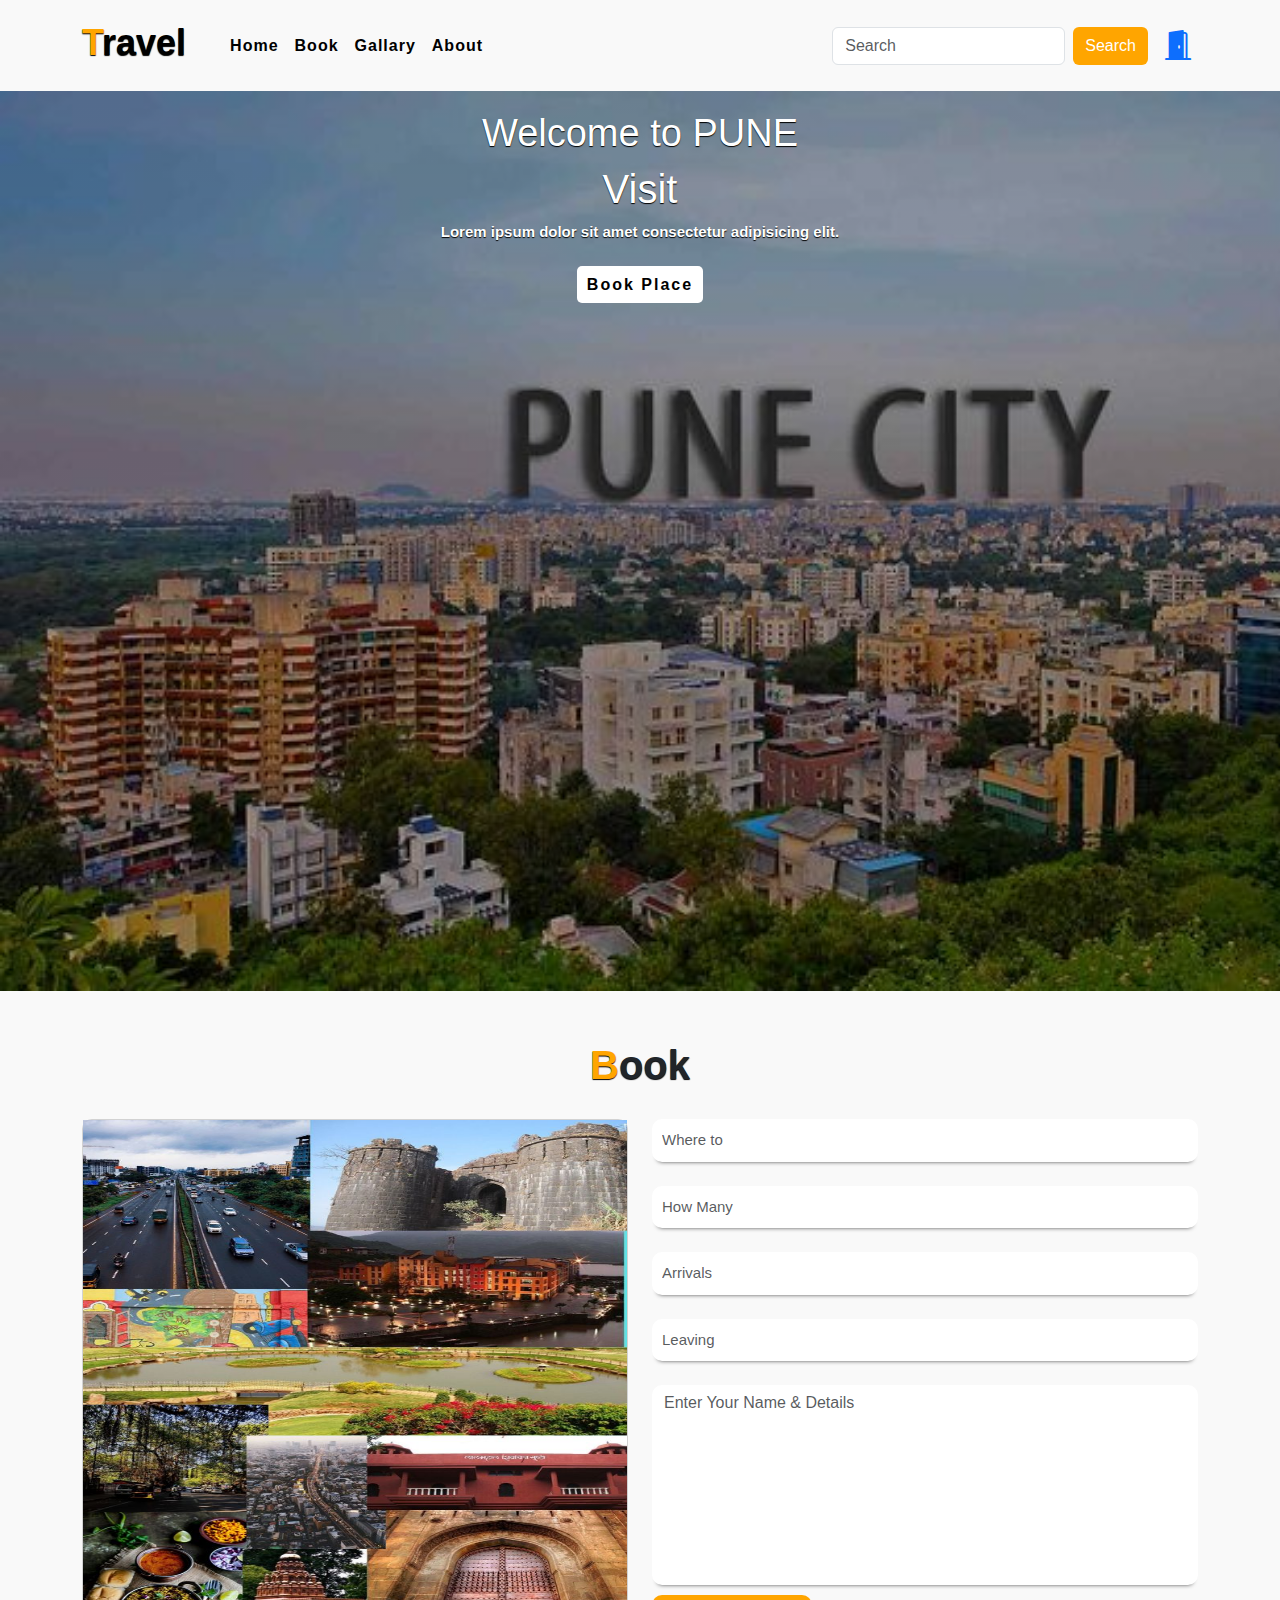
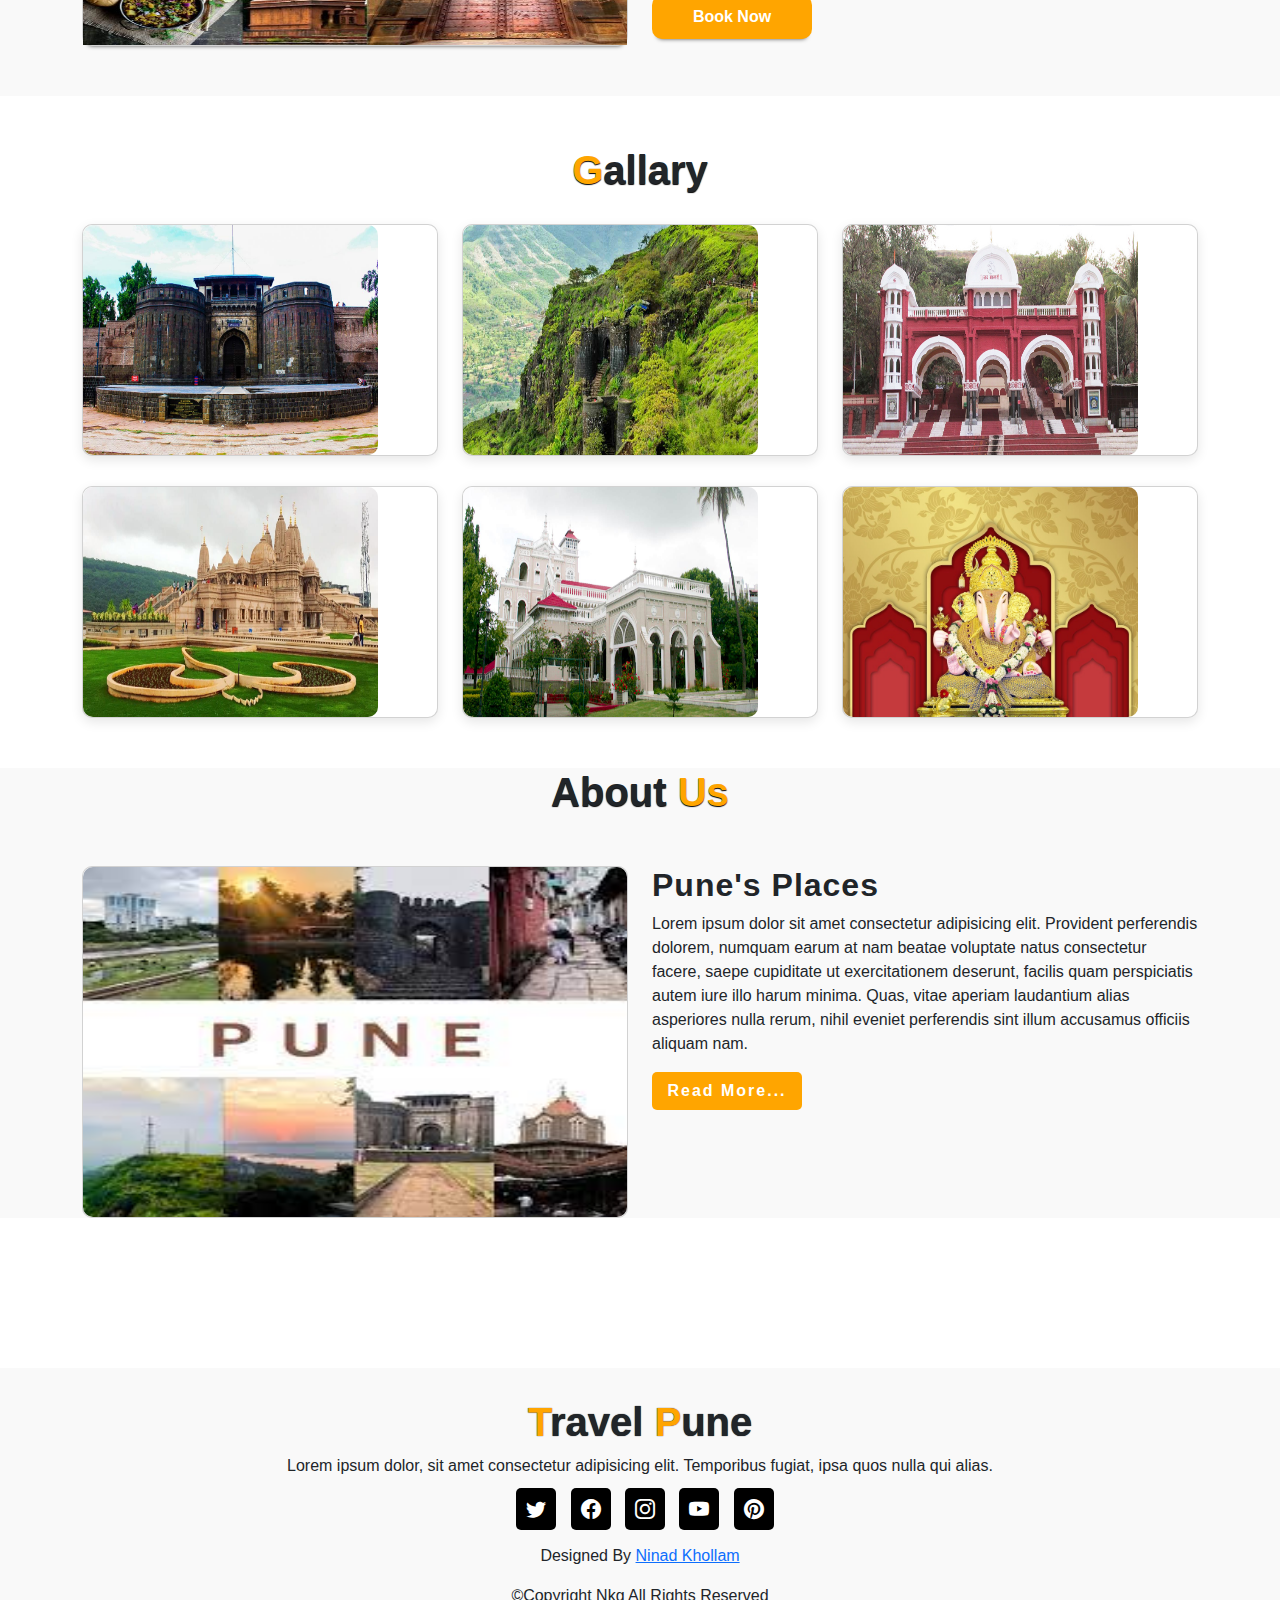
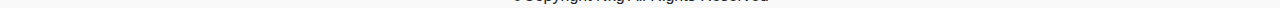
<file: index.html>
<!DOCTYPE html>
<html lang="en">

<head>
  <meta charset="UTF-8">
  <meta name="viewport" content="width=device-width, initial-scale=1.0">
  <title>Travel Pune</title>
  <link rel="stylesheet" href="./index.css">
  <!-- Bootstrap CSS -->
  <link href="https://cdn.jsdelivr.net/npm/bootstrap@5.3.0-alpha1/dist/css/bootstrap.min.css" rel="stylesheet">
  <link rel="stylesheet" href="https://cdn.jsdelivr.net/npm/bootstrap-icons@1.11.3/font/bootstrap-icons.min.css">

  <!-- Google fonts -->
  <link rel="preconnect" href="https://fonts.googleapis.com">
  <link rel="preconnect" href="https://fonts.gstatic.com" crossorigin>
  <link href="https://fonts.googleapis.com/css2?family=Roboto:wght@500&display=swap" rel="stylesheet">
  <!-- Google fonts -->

  <!-- Bootstrap JS and dependencies -->
  <script src="https://cdn.jsdelivr.net/npm/@popperjs/core@2.11.6/dist/umd/popper.min.js"></script>
  <script src="https://cdn.jsdelivr.net/npm/bootstrap@5.3.0-alpha1/dist/js/bootstrap.min.js"></script>
</head>

<body>
  <nav class="navbar navbar-expand-lg" id="navbar">
    <div class="container">
      <a class="navbar-brand" href="index.html" id="logo"><span>T</span>ravel</a>
      <button class="navbar-toggler" type="button" data-bs-toggle="collapse" data-bs-target="#mynavbar">
        <span><i class="bi bi-list"></i></span>
      </button>
      <div class="collapse navbar-collapse" id="mynavbar">
        <ul class="navbar-nav me-auto">
          <li class="nav-item">
            <a class="nav-link" href="index.html">Home</a>
          </li>
          <li class="nav-item">
            <a class="nav-link" href="#book">Book</a>
          </li>
          <li class="nav-item">
            <a class="nav-link" href="#gallary">Gallary</a>
          </li>
          <li class="nav-item">
            <a class="nav-link" href="#about">About</a>
          </li>
        </ul>
        <form class="d-flex">
          <input class="form-control me-2" type="text" placeholder="Search">
          <button class="btn btn-primary" type="button">Search</button>
        </form>
        <div class="login">
          <a href="login.html">
            <i class="bi bi-door-open-fill"></i>
          </a>
        </div>
      </div>
    </div>
  </nav>
  <!-- navbar Ends -->


  <!-- Home Section start -->

  <div class="home">
    <div class="content">
      <h5>Welcome to PUNE</h5>
      <h1>Visit <span class="changecontent"></span></h1>
      <p>Lorem ipsum dolor sit amet consectetur adipisicing elit.</p>
      <a href="#book">Book Place</a>
    </div>
  </div>

  <!-- Home Section End -->


  <!-- Section book start -->

  <section class="book" id="book">
    <div class="container">

      <div class="main-text">
        <h1><span>B</span>ook</h1>
      </div>

      <div class="row">
        <div class="col-md-6 py-md-0">
          <div class="card">
            <img src="./images/places in pune.jpg" height="525px" alt="">
          </div>
        </div>

        <div class="col-md-6 py-3 py-md-0">
          <form action="#">

            <input type="text" class="form-control" placeholder="Where to" required><br>
            <input type="text" class="form-control" placeholder="How Many" required><br>
            <input type="text" class="form-control" placeholder="Arrivals" required><br>
            <input type="text" class="form-control" placeholder="Leaving" required><br>
            <textarea class="form-control" name="text" rows="5" placeholder="Enter Your Name & Details"></textarea>
            <input type="submit" value="Book Now" class="submit" required>

          </form>
        </div>
      </div>
    </div>
  </section>
  <!-- section Book end -->


  <!-- Section Gallary Start -->
  <section class="gallary" id="gallary">
    <div class="container">

      <div class="main-text">
        <h1><span>G</span>allary</h1>
      </div>

      <div class="row" style="margin-top: 30px;">
        <div class="col-md-4 py-3 py-md-0">
          <div class="card">
            <a href="./Shanivar_Wada.html">
            <img src="./images/shanivar wada.jpg" alt="" height="230px" width="295px">
            </a>
          </div>
        </div>
        <div class="col-md-4 py-3 py-md-0">
          <div class="card">
            <a href="./sinhagad.html">
            <img src="./images/sinhgad.jpg" alt="" height="230px" width="295px">
          </a>
          </div>
        </div>
        <div class="col-md-4 py-3 py-md-0">
          <div class="card">
            <a href="./Chaturshringi Temple.html">
            <img src="./images/chaturshringi-temple.jpg" alt="" height="230px" width="295px">
          </a>
          </div>
        </div>
      </div>


      <div class="row" style="margin-top: 30px;">
        <div class="col-md-4 py-3 py-md-0">
          <div class="card">
          <a href="./swaminarayan.html">
            <img src="./images/Swaminarayan_Temple.jpg" alt="" height="230px" width="295px">
          </a>
          </div>
        </div>
        <div class="col-md-4 py-3 py-md-0">
          <div class="card">
            <a href="./agakhanpalace.html">
            <img src="./images/aga-khan-palace.jpg" alt="" height="230px" width="295px">
          </a>
          </div>
        </div>
        <div class="col-md-4 py-3 py-md-0">
          <div class="card">
            <a href="./dagdushet.html">
            <img src="./images/Wallpaper-2.jpg" alt="" height="230px" width="295px">
          </a>
          </div>
        </div>
      </div>

    </div>
  </section>
  <!-- Section Gallary End -->



  <!-- About Start -->
  <section class="about" id="about">
    <div class="container">

      <div class="main-text">
        <h1>About <span>Us</span></h1>
      </div>

      <div class="row" style="margin-top: 50px;">

        <div class="col-md-6 py-3 py-md-0">
          <div class="card">
            <img src="./images/places in pune.jpeg" height="350px" alt="">
          </div>
        </div>

        <div class="col-md-6 py-3 py-md-0">
          <h2>Pune's Places</h2>
          <p>Lorem ipsum dolor sit amet consectetur adipisicing elit. Provident perferendis dolorem, numquam earum at
            nam beatae voluptate natus consectetur facere, saepe cupiditate ut exercitationem deserunt, facilis quam
            perspiciatis autem iure illo harum minima. Quas, vitae aperiam laudantium alias asperiores nulla rerum,
            nihil eveniet perferendis sint illum accusamus officiis aliquam nam.</p>
          <button id="about-btn">Read More...</button>
        </div>

      </div>

    </div>
  </section>
  <!-- About End -->



  <!-- Footer Start -->
  <footer class="footer" id="footer">
    <h1><span>T</span>ravel <span>P</span>une</h1>
    <p>Lorem ipsum dolor, sit amet consectetur adipisicing elit. Temporibus fugiat, ipsa quos nulla qui alias.</p>
    <div class="social-links">
      <i class="bi bi-twitter"></i>
      <i class="bi bi-facebook"></i>
      <i class="bi bi-instagram"></i>
      <i class="bi bi-youtube"></i>
      <i class="bi bi-pinterest"></i>
    </div>
    <div class="credit">
      <p>Designed By <a href="#">Ninad Khollam</a></p>
    </div>
    <div class="copyright">
      <p>&copy;Copyright Nkg All Rights Reserved</p>
    </div>
  </footer>
  <!-- Footer End -->


  


</body>

</html>
</file>
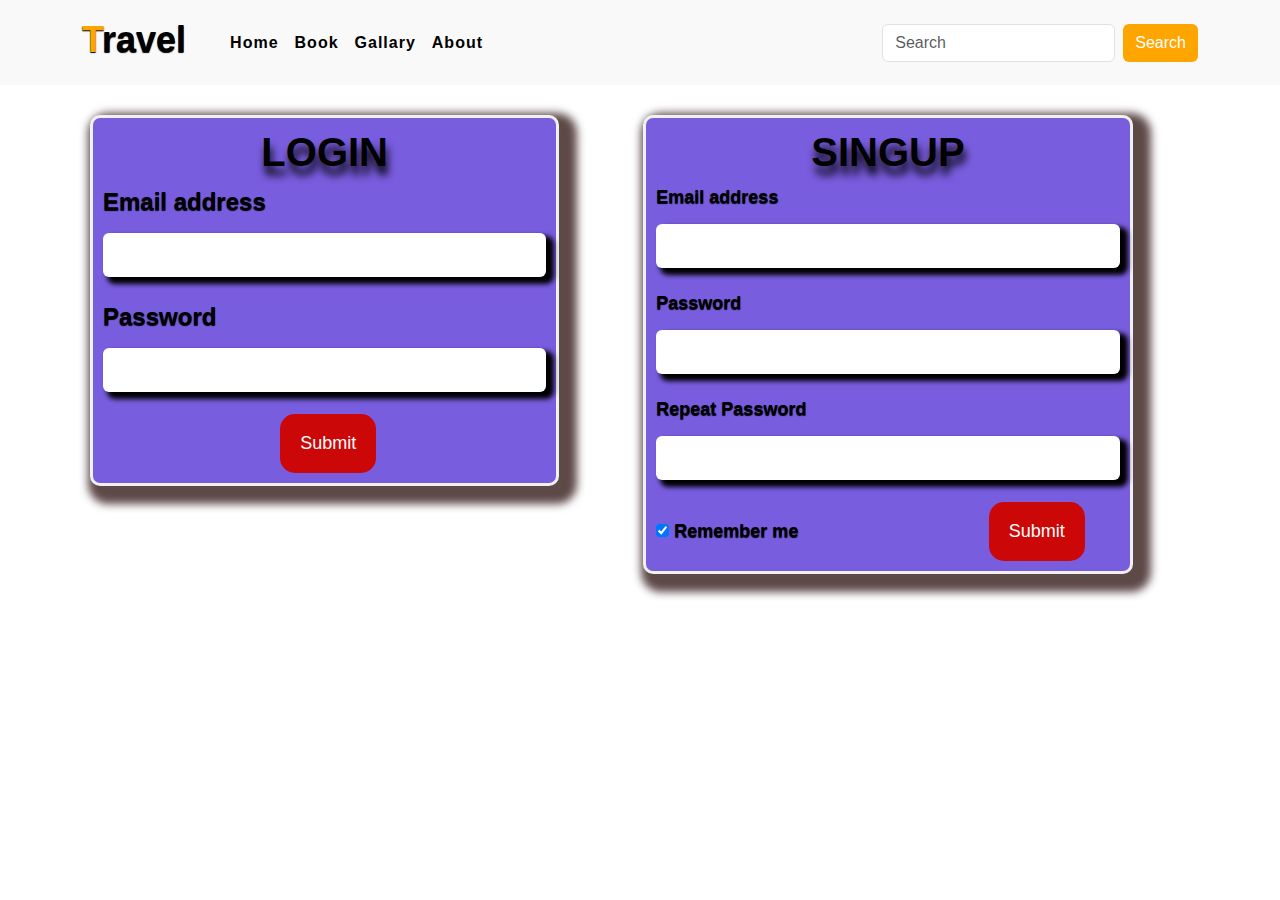
<file: login.html>
<!DOCTYPE html>
<html lang="en">

<head>
    <meta charset="UTF-8">
    <meta name="viewport" content="width=device-width, initial-scale=1.0">
    <title>Login Page</title>
    <!-- Bootstrap CSS -->
    <link href="https://cdn.jsdelivr.net/npm/bootstrap@5.3.0-alpha1/dist/css/bootstrap.min.css" rel="stylesheet">
    <link rel="stylesheet" href="https://cdn.jsdelivr.net/npm/bootstrap-icons@1.11.3/font/bootstrap-icons.min.css">

    <!-- Google fonts -->
    <link rel="preconnect" href="https://fonts.googleapis.com">
    <link rel="preconnect" href="https://fonts.gstatic.com" crossorigin>
    <link href="https://fonts.googleapis.com/css2?family=Roboto:wght@500&display=swap" rel="stylesheet">
    <!-- Google fonts -->

    <!-- Bootstrap JS and dependencies -->
    <script src="https://cdn.jsdelivr.net/npm/@popperjs/core@2.11.6/dist/umd/popper.min.js"></script>
    <script src="https://cdn.jsdelivr.net/npm/bootstrap@5.3.0-alpha1/dist/js/bootstrap.min.js"></script>

    <style>
        * {
            margin: 0;
            padding: 0;
            box-sizing: border-box;
            text-decoration: none;
            list-style: none;
            scroll-behavior: smooth;
            font-family: 'Lato', sans-serif;
        }

        /* navbar Starts */

        #navbar {
            background: #f9f9f9;
        }

        #logo {
            font-size: 36px;
            font-weight: 550;
            color: black;
            text-shadow: 0px 1px 1px black;
            margin-bottom: 5px;
        }

        #logo span {
            color: #ffa500;
        }

        .navbar-toggler span {
            color: black;
        }

        .navbar-toggler span:hover {
            color: #ffa500;
        }

        .navbar-nav {
            margin-left: 20px;
        }

        .nav-item .nav-link {
            font-size: 16px;
            font-weight: 550;
            color: black;
            letter-spacing: 1px;
            border-radius: 3px;
            transition: 0.5s ease;
        }

        .nav-item .nav-link:hover {
            background: #ffa500;
            color: white;
        }

        #navbar form button {
            background: orange;
            color: white;
            border: none;
        }

        .login {
            margin-left: 90px;
            margin-bottom: 30px;
            margin-top: 30px;
            margin-right: -40px;
            color: black;
            font-weight: 600;
            font-family: Impact, Haettenschweiler, 'Arial Narrow Bold', sans-serif;
            font-size: x-large;
            border: 3px solid #f1f1f1;
            border-radius: 10px;
            text-shadow: 0px 1px 1px black;
            box-shadow: 8px 8px 8px 10px rgb(94, 73, 73);
            background-color: rgb(121, 93, 223);
            padding: 10px;

        }

        input[type=email],
        input[type=password] {
            width: 100%;
            padding: 10px;
            margin: 5px 0 22px 0;
            border: none;
            background: white;
        }

        input[type=email]:focus,
        input[type=password]:focus {
            background-color: whitesmoke;
            outline: none;
        }

        .login h1 {
            text-align: center;
            font-style: normal;
            font-weight: 700;
            text-shadow: 2px 9px 8px black;
        }

        .button {
            margin-left: 40%;
            background-color: #cc0707;
            color: white;
            padding: 16px 20px;
            border: none;
            cursor: pointer;
            font-size: 18px;
            border-radius: 15px;
        }

        .button:hover {
            opacity: 1;
            background-color: #27dddd;
        }

        .login .form-control {
            box-shadow: 6px 5px 5px 2px black;
        }

        .SignUp {
            margin-left: 100px;
            margin-bottom: 30px;
            margin-top: 30px;
            margin-right: -70px;
            color: black;
            font-weight: 600;
            font-family: Impact, Haettenschweiler, 'Arial Narrow Bold', sans-serif;
            font-size: large;
            border: 3px solid #f1f1f1;
            border-radius: 10px;
            text-shadow: 0px 1px 1px black;
            box-shadow: 8px 8px 8px 10px rgb(94, 73, 73);
            background-color: rgb(121, 93, 223);
            padding: 10px;

        }

        .SignUp h1 {
            text-align: center;
            font-style: normal;
            font-weight: 700;
            text-shadow: 2px 9px 8px black;
        }

        .SignUp .form-control {
            box-shadow: 6px 5px 5px 2px black;
        }
        .SignUp .psw-repeat{
            box-shadow: 6px 5px 5px 2px black;
        }
    </style>
</head>

<body>

    <nav class="navbar navbar-expand-lg" id="navbar">
        <div class="container">
            <a class="navbar-brand" href="index.html" id="logo"><span>T</span>ravel</a>
            <button class="navbar-toggler" type="button" data-bs-toggle="collapse" data-bs-target="#mynavbar">
                <span><i class="bi bi-list"></i></span>
            </button>
            <div class="collapse navbar-collapse" id="mynavbar">
                <ul class="navbar-nav me-auto">
                    <li class="nav-item">
                        <a class="nav-link" href="index.html">Home</a>
                    </li>
                    <li class="nav-item">
                        <a class="nav-link" href="#book">Book</a>
                    </li>
                    <li class="nav-item">
                        <a class="nav-link" href="#gallary">Gallary</a>
                    </li>
                    <li class="nav-item">
                        <a class="nav-link" href="#about">About</a>
                    </li>
                </ul>
                <form class="d-flex">
                    <input class="form-control me-2" type="text" placeholder="Search">
                    <button class="btn btn-primary" type="button">Search</button>
                </form>
            </div>
        </div>
    </nav>
    <!-- navbar Ends -->
    <div class="form-popup" id="myForm">
    <div class="row">
        <div class="col-md-5">
            <form class="login" style="color:black">
                <h1>LOGIN</h1>
                <div class="mb-3">
                    <label for="exampleInputEmail1" class="form-label">Email address</label>
                    <input type="email" class="form-control" id="exampleInputEmail1" aria-describedby="emailHelp">

                </div>
                <div class="mb-3">
                    <label for="exampleInputPassword1" class="form-label">Password</label>
                    <input type="password" class="form-control" id="exampleInputPassword1">
                </div>

                <button type="submit" class="button btn-primary center">Submit</button>
            </form>
        </div>

        <div class="col-md-5">

            <form class="SignUp">
                <h1>SINGUP</h1>
                <div class="mb-3">
                    <label for="exampleInputEmail1" class="form-label">Email address</label>
                    <input type="email" class="form-control" id="exampleInputEmail1" aria-describedby="emailHelp">

                </div>
                <div class="mb-3">
                    <label for="exampleInputPassword1" class="form-label">Password</label>
                    <input type="password" class="form-control" id="exampleInputPassword1">
                </div>

                <div class="mb-3">
                    <label for="exampleInputPassword1" class="form-label">Repeat Password</label>
                    <input type="password" class="form-control" name="psw-repeat" id="exampleInputPassword1">
                </div>
            
                <label>
                    <input type="checkbox" checked="checked" name="remember" style="margin-bottom:15px"> Remember me
                </label>

                <button type="submit" class="button btn-primary center">Submit</button>
            </form>

        </div>

    </div>
</div>

</body>

</html>
</file>
<file: index.css>
*{
    margin: 0;
    padding: 0;
    box-sizing: border-box;
    text-decoration: none;
    list-style: none;
    scroll-behavior: smooth;
    font-family: 'Lato',sans-serif;
}
/* navbar Starts */

#navbar{
    background: #f9f9f9;
}
#logo{
    font-size: 36px;
    font-weight: 550;
    color: black;
    text-shadow: 0px 1px 1px black;
    margin-bottom: 5px;
}

#logo span{
    color: #ffa500;
}
.navbar-toggler span{
    color: black;
}

.navbar-toggler span:hover{
    color: #ffa500;
}

.navbar-nav{
    margin-left: 20px;
}

.nav-item .nav-link{
    font-size: 16px;
    font-weight: 550;
    color: black;
    letter-spacing: 1px;
    border-radius: 3px;
    transition: 0.5s ease;
}

.nav-item .nav-link:hover{
    background: #ffa500;
    color: white;
}

#navbar form button{
    background: orange;
    color: white;
    border: none;
}


.login{
    padding: 5px;
    border-radius: 5px;
    font-size: 30px;
    color: black;
    margin-left: 10px;
    margin-bottom: 10px;
    transition: 0.5s ease;
    cursor: pointer;
    margin-top: 10px;
    
}

.login:hover{
    background: #ffa500;
}

/* home Section starts */
.home{
    width: 100%;
    height: 100vh;
    background-image: linear-gradient(rgba(0,0,0,0.3),rgba(0,0,0,0.2)), url(./images/pune_city.jpg);
    background-repeat: no-repeat;
    background-size: cover;
}

.home .content{
    text-align: center;
   padding-top: 20px;
}

.home .content h5{
    color: white;
    font-size: 38px;
    font-weight: 500;
    text-shadow: 0px 1px 1px black;
}

.home .content h1{
    color: white;
    font-size: 40px;
    font-weight: 500;
    text-shadow: 0px 1px 1px black;
    margin-top: 5px;
}

.changecontent::after{
    content: '';
    color: #ffa500;
    text-shadow: 0px 1px 1px black;
    animation: changetext 8s infinite linear;
}

@keyframes changetext{
    0%{content: "Shaniwar Wada";}
    10%{content: "Agakhan Palace";}
    20%{content: "Dagdusheth Halwai temple";}
    30%{content: "Pataleshwar Cave Temple";}
    40%{content: "Sinhagad Fort";}
    50%{content: "Lal Mahal";}
    60%{content: "Sarasbaug-Peshve Park";}
    70%{content: "Khadakwasala Dam";}
    80%{content: "Rajiv Gandhi Zoological Park";}
    90%{content: "Mahadaji Shinde Chhatri";}
}
.home .content p{
    color: white;
    font-size: 15px;
    font-weight: 600;
    text-shadow: 0px 1px 1px black;
    margin-bottom: 30px;
    margin-top: 5px;
}

.home .content a{
    padding: 10px;
    background: white;
    color: black;
    letter-spacing: 2px;
    font-weight: 550;
    border-radius: 5px;
    text-decoration: none;
    transition: 0.5s;
}

.home .content a:hover{
    background: #ffa500;
    color: white;
}

@media(max-width:990px){
    .home{
        background-position: 50%;
    }
}

@media(max-width:550px){
    .home .content h5{
        font-size: 25px;
    }
    .home .content h1{
        font-size: 38px;
    }
    .home .content p{
        font-size: 13px;
    }
}
/* home Section Ends */

/* Section Book Start */

.book{
    background: #f9f9f9;
    padding: 50px;

}

.main-text h1{
    text-align: center;
    text-shadow: 0px 1px 1px black;
    font-weight: 600;

}

.main-text h1 span{
    color: #ffa500;
}
.book .card{
    border-radius: 10px;
    box-shadow: 0px 5px 5px -6px black;
}
.book .row{
    margin-top: 30px;
}
.book form input{
    padding: 10px;
    color: black;
    border: none;
    outline: none;
    font-size: 15px;
    border-radius: 10px;
    box-shadow: 0px 5px 5px -6px black;
}

.book form textarea{
    border: none;
    border-radius: 10px;
    resize: none;
    box-shadow: 0px 5px 5px -6px black;
    height: 200px;
}

.book .submit{
    width: 160px;
    font-size: 16px;
    font-weight: 550;
    background: #ffa500;
    color: white;
    margin-top: 10px;
    transition: 0.5s;
}

.book .submit:hover{
    width: 170px;
}

@media(max-width:765px){
    .book{
        padding: 0;
    }
    .main-text h1{
        padding: 20px;
    }
}
/* section Book End */

/* Gallary section start */
.gallary{
    margin-top: 50px;
}

.gallary .card{
    border-radius: 10px;
    box-shadow: rgba(0,0,0,0.1) 0px 4px 12px;
    cursor: pointer;
}

.gallary .card img{
    border-radius: 10px;
    transition: 0.5s;
}
.gallary .card img:hover{
    transform: scale(1.1);
}

/* Gallary section end */


/* about start */
.about{
    margin-top: 50px;
    background: #f9f9f9;
}

.about .card{
    border-radius: 10px;
}

.about .card img{
    border-radius: 10px;
}

.about h2{
    font-weight: 600;
    letter-spacing: 1px;
}

.about p{
    font-weight: 500;
}

#about-btn{
    width: 150px;
    height: 38px;
    border: none;
    border-radius: 5px;
    background: #ffa500;
    color: white;
    letter-spacing: 2px;
    font-weight: 550;
    transition: 0.5s ease;
    cursor: pointer;
}

#about-btn:hover{
    width: 170px;
}

@media (max-width:765px){
    .about{
        padding: 0;
    }
}
/* about end */

/* Footer Start */
#footer{
    width: 100%;
    margin-top: 150px;
    text-align: center;
    background: #f9f9f9;
}

#footer h1{
    font-weight: 600;
    padding-top: 30px;
    text-shadow: 0px 0px 1px black;
}

#footer h1 span{
    color: #ffa500;
}

#footer .credit{
    margin-top: 20px;
}

.social-links i{
    padding: 10px;
    border-radius: 5px;
    font-size: 20px;
    background: black;
    color: white;
    margin-left: 10px;
    margin-bottom: 10px;
    transition: 0.5s ease;
    cursor: pointer;
}

.social-links i:hover{
    background: #ffa500;
}
</file>
